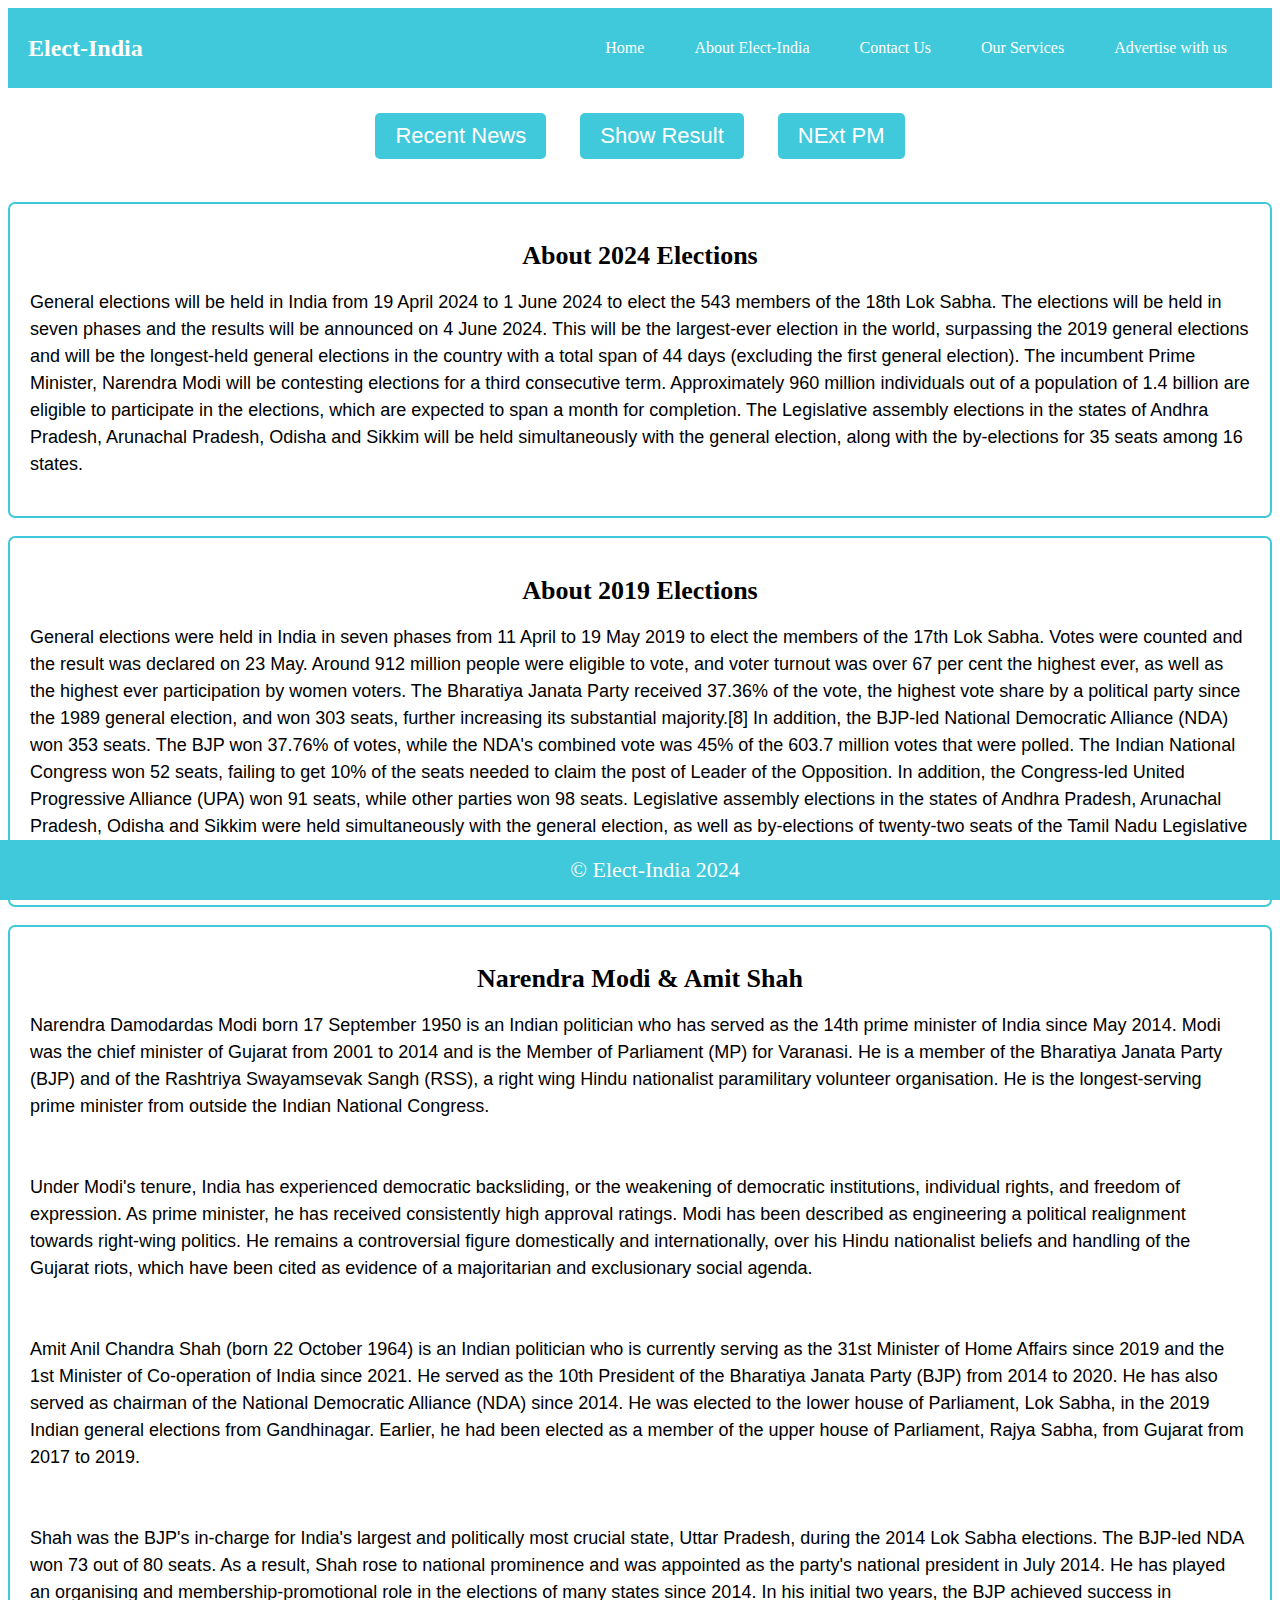
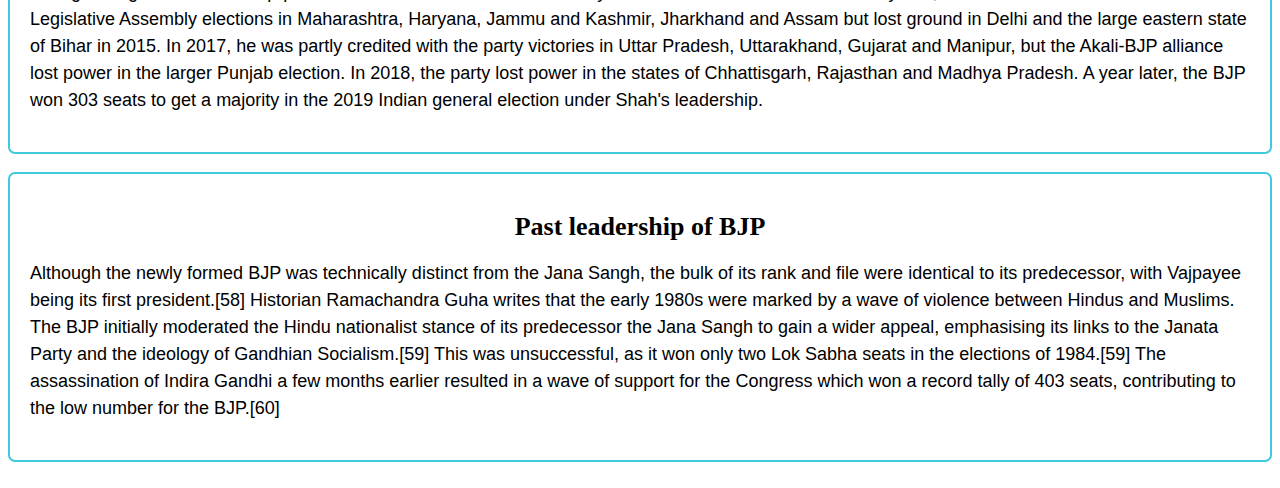
<file: index.html>
<!DOCTYPE html>
<html lang="en">

<head>
  <meta charset="UTF-8">
  <meta name="viewport" content="width=device-width, initial-scale=1.0">
  <meta http-equiv="X-UA-Compatible" content="ie=edge">
  <title>Elect-India 2024 Official Website | Home Page</title>
  <link rel="stylesheet" href="CSS/index.css">
  <link rel="stylesheet" href="header.css">
  <script src="Javascript/index.js"></script>
  <!-- Include any additional CSS or meta tags here -->

</head>

<header>
  <div class="logo">
    <h2>Elect-India</h2>
    <button class="menu-btn">&#9776;</button>
  </div>
  <nav>
    <ul>
      <li><a href="#">Home</a></li>
      <li><a href="#">About Elect-India</a></li>
      <li><a href="#">Contact Us</a></li>
      <li><a href="#">Our Services</a></li>
      <li><a href="#">Advertise with us</a></li>
    </ul>
  </nav>
</header>

<!-- MAIN BODY GOES HERE ----   Make sure not to overlap any header footer classes and styles-->




<div class="three-buttons">
  <button onclick="redirectToPage()" >Recent News</button>
  <button>Show Result</button>
  <button>NExt PM</button>
</div>
<br>

<section class="section" >
  <h1> About 2024 Elections</h1>
  <p> General elections will be held in India from 19 April 2024 to 1 June 2024 to elect the 543 members of the 18th Lok
    Sabha. The elections will be held in seven phases and the results will be announced on 4 June 2024. This will be the
    largest-ever election in the world, surpassing the 2019 general elections and will be the longest-held general
    elections in the country with a total span of 44 days (excluding the first general election). The incumbent Prime
    Minister, Narendra Modi will be contesting elections for a third consecutive term. Approximately 960 million
    individuals out of a population of 1.4 billion are eligible to participate in the elections, which are expected to
    span a month for completion. The Legislative assembly elections in the states of Andhra Pradesh, Arunachal Pradesh,
    Odisha and Sikkim will be held simultaneously with the general election, along with the by-elections for 35 seats
    among 16 states.
  </p>
</section>

<br>
<section class="section">
  <h1> About 2019 Elections</h1>
  <p>General elections were held in India in seven phases from 11 April to 19 May 2019 to elect the members of the 17th
    Lok Sabha. Votes were counted and the result was declared on 23 May. Around 912 million people were eligible to
    vote, and voter turnout was over 67 per cent the highest ever, as well as the highest ever participation by women
    voters. The Bharatiya Janata Party received 37.36% of the vote, the highest vote share by a political party since
    the 1989 general election, and won 303 seats, further increasing its substantial majority.[8] In addition, the
    BJP-led National Democratic Alliance (NDA) won 353 seats. The BJP won 37.76% of votes, while the NDA's combined vote
    was 45% of the 603.7 million votes that were polled. The Indian National Congress won 52 seats, failing to get 10%
    of the seats needed to claim the post of Leader of the Opposition. In addition, the Congress-led United Progressive
    Alliance (UPA) won 91 seats, while other parties won 98 seats. Legislative assembly elections in the states of
    Andhra Pradesh, Arunachal Pradesh, Odisha and Sikkim were held simultaneously with the general election, as well as
    by-elections of twenty-two seats of the Tamil Nadu Legislative Assembly.</p>
</section>

<br>
<section class="section">
  <h1> Narendra Modi & Amit Shah</h1>
  <p> Narendra Damodardas Modi born 17 September 1950 is an Indian politician who has served as the 14th prime minister
    of India since May 2014. Modi was the chief minister of Gujarat from 2001 to 2014 and is the Member of Parliament
    (MP) for Varanasi. He is a member of the Bharatiya Janata Party (BJP) and of the Rashtriya Swayamsevak Sangh (RSS),
    a right wing Hindu nationalist paramilitary volunteer organisation. He is the longest-serving prime minister from
    outside the Indian National Congress.</p><br>
  <p>
    Under Modi's tenure, India has experienced democratic backsliding, or the weakening of democratic institutions,
    individual rights, and freedom of expression. As prime minister, he has received consistently high approval ratings.
    Modi has been described as engineering a political realignment towards right-wing politics. He remains a
    controversial figure domestically and internationally, over his Hindu nationalist beliefs and handling of the
    Gujarat riots, which have been cited as evidence of a majoritarian and exclusionary social agenda.
  </p>
  <br>
  <p>
    Amit Anil Chandra Shah (born 22 October 1964) is an Indian politician who is currently serving as the 31st Minister
    of Home Affairs since 2019 and the 1st Minister of Co-operation of India since 2021. He served as the 10th President
    of the Bharatiya Janata Party (BJP) from 2014 to 2020. He has also served as chairman of the National Democratic
    Alliance (NDA) since 2014. He was elected to the lower house of Parliament, Lok Sabha, in the 2019 Indian general
    elections from Gandhinagar. Earlier, he had been elected as a member of the upper house of Parliament, Rajya Sabha,
    from Gujarat from 2017 to 2019.
  </p> <br>
  <p>
    Shah was the BJP's in-charge for India's largest and politically most crucial state, Uttar Pradesh, during the 2014
    Lok Sabha elections. The BJP-led NDA won 73 out of 80 seats. As a result, Shah rose to national prominence and was
    appointed as the party's national president in July 2014. He has played an organising and membership-promotional
    role in the elections of many states since 2014. In his initial two years, the BJP achieved success in Legislative
    Assembly elections in Maharashtra, Haryana, Jammu and Kashmir, Jharkhand and Assam but lost ground in Delhi and the
    large eastern state of Bihar in 2015.

    In 2017, he was partly credited with the party victories in Uttar Pradesh, Uttarakhand, Gujarat and Manipur, but the
    Akali-BJP alliance lost power in the larger Punjab election. In 2018, the party lost power in the states of
    Chhattisgarh, Rajasthan and Madhya Pradesh. A year later, the BJP won 303 seats to get a majority in the 2019 Indian
    general election under Shah's leadership.

  </p>

</section>

<br>
<section class="section">
  <h1> Past leadership of BJP</h1>
  <p> Although the newly formed BJP was technically distinct from the Jana Sangh, the bulk of its rank and file were
    identical to its predecessor, with Vajpayee being its first president.[58] Historian Ramachandra Guha writes that
    the early 1980s were marked by a wave of violence between Hindus and Muslims. The BJP initially moderated the Hindu
    nationalist stance of its predecessor the Jana Sangh to gain a wider appeal, emphasising its links to the Janata
    Party and the ideology of Gandhian Socialism.[59] This was unsuccessful, as it won only two Lok Sabha seats in the
    elections of 1984.[59] The assassination of Indira Gandhi a few months earlier resulted in a wave of support for the
    Congress which won a record tally of 403 seats, contributing to the low number for the BJP.[60]</p>
</section>
<br>















<!-- MAIN BODY ENDS HERE ----   Make sure not to overlap any header footer classes and styles-->


<footer>
  <p>&copy; Elect-India 2024</p>
</footer>

<script>
  document.querySelector('.menu-btn').addEventListener('click', function () {
    document.querySelector('nav').classList.toggle('active');
  });
  document.querySelectorAll('nav ul li a').forEach(item => {
    item.addEventListener('click', () => {
      document.querySelector('nav').classList.remove('active');
    });
  });

</script>
</body>

</html>
</file>
<file: CSS/index.css>
.three-buttons{
  text-align: center;
}

.three-buttons button{
  background-color: #40c9db;
  color: white;
  padding: 10px 20px;
  margin: 25px 15px;
  border: none;
  cursor: pointer;
  border-radius: 5px;
  font-size: 22px;
  font-family: Arial, Helvetica, sans-serif;
}

.three-buttons button:hover{
  background-color: #2aa8b9;
}

.section {
  flex: 1;
  border: 2px solid #40c9db;
  padding: 20px;
  border-radius: 7px;
}


.section h1{
  font-size: 26px;
  text-align: center;
  margin-bottom: 10px;
}

.section p {
  font-size: 18px; /* Normal font size */
  line-height: 1.5; /* Increase line height for better readability */
  font-family:Arial, Helvetica, sans-serif;
}


@media screen and (max-width: 768px) {
 
  .three-buttons button{
    padding: 10px;
    margin: 10px 5px;
    font-size: 14px;

   
  }

   .section h1{
    font-size: 20px;
   }

.section p{
  font-size: 15px;
  width: 95%;
}

}
</file>
<file: header.css>
header {
  display: flex;
  align-items: center;
  justify-content: space-between;
  background-color: #40c9db;
  padding: 10px 20px;
  height: 60px;
  /* Set a fixed height for the header */
}

header h2 {
  font-size: 24px;
  color: white;
  /*margin: 0; #remove comment to remove default margin around header  */
}

.menu-btn {
  display: none;
  font-size: 24px;
  color: white;
  background: none;
  border: none;
  cursor: pointer;
}


nav ul {
  list-style: none;
  display: flex;
  margin: 0px;
  padding: 0px;
}

nav ul li {
  margin: 0 10px;
}

nav ul li a{
  text-decoration: none;
  color: white;
  font-size: 16px;
  padding:10px 15px;
  border-radius: 5px;
  transition: background-color 0.3s ease;
}

nav ul li a:hover {
  background-color: #4da8da;
}



footer {
  position:fixed;
  bottom: 0;
  background-color: #40c9db;
  color: white;
  font-size: 22px;
  padding: 15px;
  height: 30px;
  width: 100%;
  left: 0;
  display: flex;
  justify-content: center;
  align-items: center;
}


.main-content {
  padding: 20px;
  padding-top: 80px;
  padding-bottom: 60px;
}





@media screen and (max-width: 768px) {

  header {
    height: auto;
    flex-direction: column;
    text-align: center;
    margin-bottom: 20px;
  }

  .menu-btn {
    display: block;
    margin: 10px auto;
  }
  nav ul {
    flex-direction: column;
  }
  

  nav ul li {
    margin: 10px 0;
  }


  nav {
    display: none;
  }

  nav.active{
    display: block;
 
  }

  footer{
    height: 15px;
    font-size: 15px;
  }

  .main-content{
    padding-top: 20px;
    padding-bottom: 20px;
    width: 90;
    max-width: 1200px;
    margin: 0 auto;
    padding:20px;
  }


}
</file>
